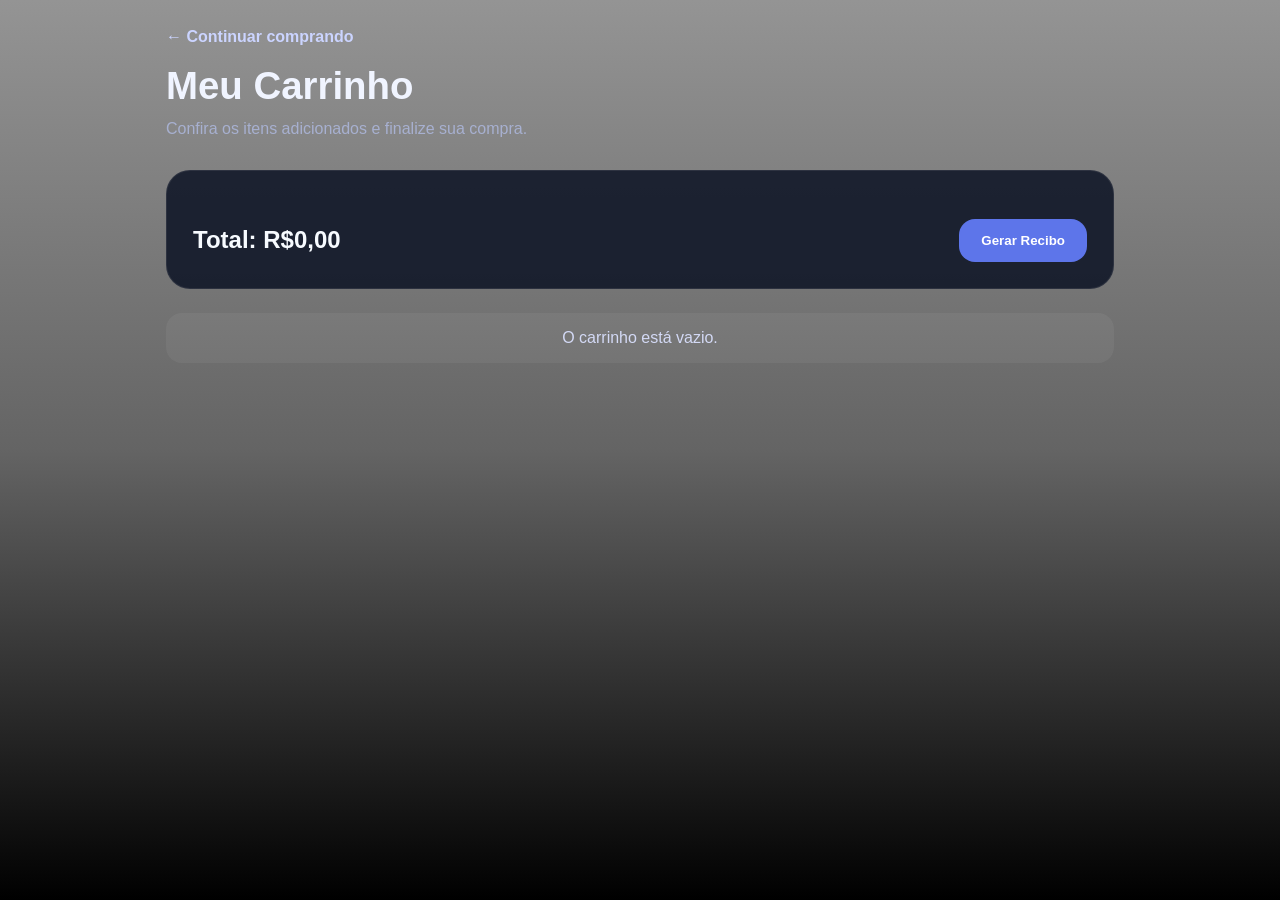
<file: src/carrinho/index.html>
<!DOCTYPE html>
<html lang="en">
<head>
    <meta charset="UTF-8">
    <meta name="viewport" content="width=device-width, initial-scale=1.0">
    <title>Carrinho</title>
    <link rel="icon" type="image/svg+xml" href="../../public/logo.svg">
    <link rel="stylesheet" href="style.css">
</head>
<body>
    <main class="cart-page">
        <header class="cart-header">
            <a class="btn-back" href="../loja/">← Continuar comprando</a>
            <div class="cart-title-area">
                <h1>Meu Carrinho</h1>
                <p class="cart-subtitle">Confira os itens adicionados e finalize sua compra.</p>
            </div>
        </header>

        <section class="cart-content">
            <ul id="lista" class="cart-list"></ul>

            <div class="cart-summary">
                <h3 id="total">Total: R$0,00</h3>
                <button class="btn-word" onclick="gerar()">Gerar Recibo</button>
            </div>
        </section>

        <div id="empty-message" class="empty-message">O carrinho está vazio.</div>
        <div id="pedido" class="pedido">Pedido gerado com sucesso!</div>
    </main>

    <script src="script.js"></script>
</body>
</html>
</file>
<file: src/carrinho/style.css>
*{
    padding: 0;
    margin: 0;
    box-sizing: border-box;
    font-family: 'Inter', Arial, sans-serif;
}
body{
    min-height: 100vh;
    background: linear-gradient(#949494,#646464,#000000);
    color: #f0f4ff;
}
.cart-page{
    width: 100%;
    max-width: 980px;
    margin: 0 auto;
    padding: 28px 16px 40px;
}
.cart-header{
    display: flex;
    flex-direction: column;
    gap: 18px;
    margin-bottom: 28px;
}
.btn-back{
    display: inline-block;
    color: #cbd4ff;
    text-decoration: none;
    font-weight: 600;
}
.cart-title-area h1{
    font-size: 2.4rem;
    margin-bottom: 8px;
}
.cart-subtitle{
    color: #a7b0d0;
    max-width: 560px;
    line-height: 1.6;
}
.cart-content{
    background: rgba(17, 24, 40, 0.9);
    border: 1px solid rgba(255, 255, 255, 0.08);
    border-radius: 24px;
    padding: 26px;
}
.cart-list{
    list-style: none;
    display: grid;
    gap: 16px;
    margin-bottom: 22px;
}
.cart-item{
    display: flex;
    justify-content: space-between;
    align-items: center;
    gap: 16px;
    padding: 18px 20px;
    background: rgba(255, 255, 255, 0.05);
    border: 1px solid rgba(255, 255, 255, 0.1);
    border-radius: 18px;
}
.cart-item span{
    color: #f0f4ff;
    font-weight: 600;
}
.cart-item small{
    color: #9fa8d0;
    display: block;
    margin-top: 4px;
}
.remove-btn{
    border: none;
    background: rgba(255, 255, 255, 0.08);
    color: #ff8a8a;
    width: 38px;
    height: 38px;
    border-radius: 12px;
    cursor: pointer;
    transition: transform 0.2s ease;
}
.remove-btn:hover{
    transform: scale(1.05);
}
.cart-summary{
    display: flex;
    flex-wrap: wrap;
    align-items: center;
    justify-content: space-between;
    gap: 16px;
}
.cart-summary h3{
    font-size: 1.5rem;
    color: #f7fbff;
}
.btn-word{
    border: none;
    padding: 14px 22px;
    background: #5d75ea;
    color: white;
    border-radius: 16px;
    font-weight: 700;
    cursor: pointer;
    transition: background-color 0.2s ease, transform 0.2s ease;
}
.btn-word:hover{
    background: #4860c1;
    transform: translateY(-1px);
}
.empty-message,
.pedido{
    display: none;
    text-align: center;
    margin-top: 24px;
    padding: 16px 18px;
    border-radius: 16px;
}
.empty-message{
    background: rgba(255, 255, 255, 0.05);
    color: #d3d9f5;
}
.pedido{
    background: rgba(93, 234, 146, 0.14);
    color: #c9ffd9;
    border: 1px solid rgba(93, 234, 146, 0.28);
}
@media (max-width: 680px) {
    .cart-page{
        padding: 20px 14px 32px;
    }
    .cart-content{
        padding: 20px;
    }
    .cart-item{
        flex-direction: column;
        align-items: stretch;
    }
    .cart-summary{
        flex-direction: column;
        align-items: stretch;
    }
}
</file>
